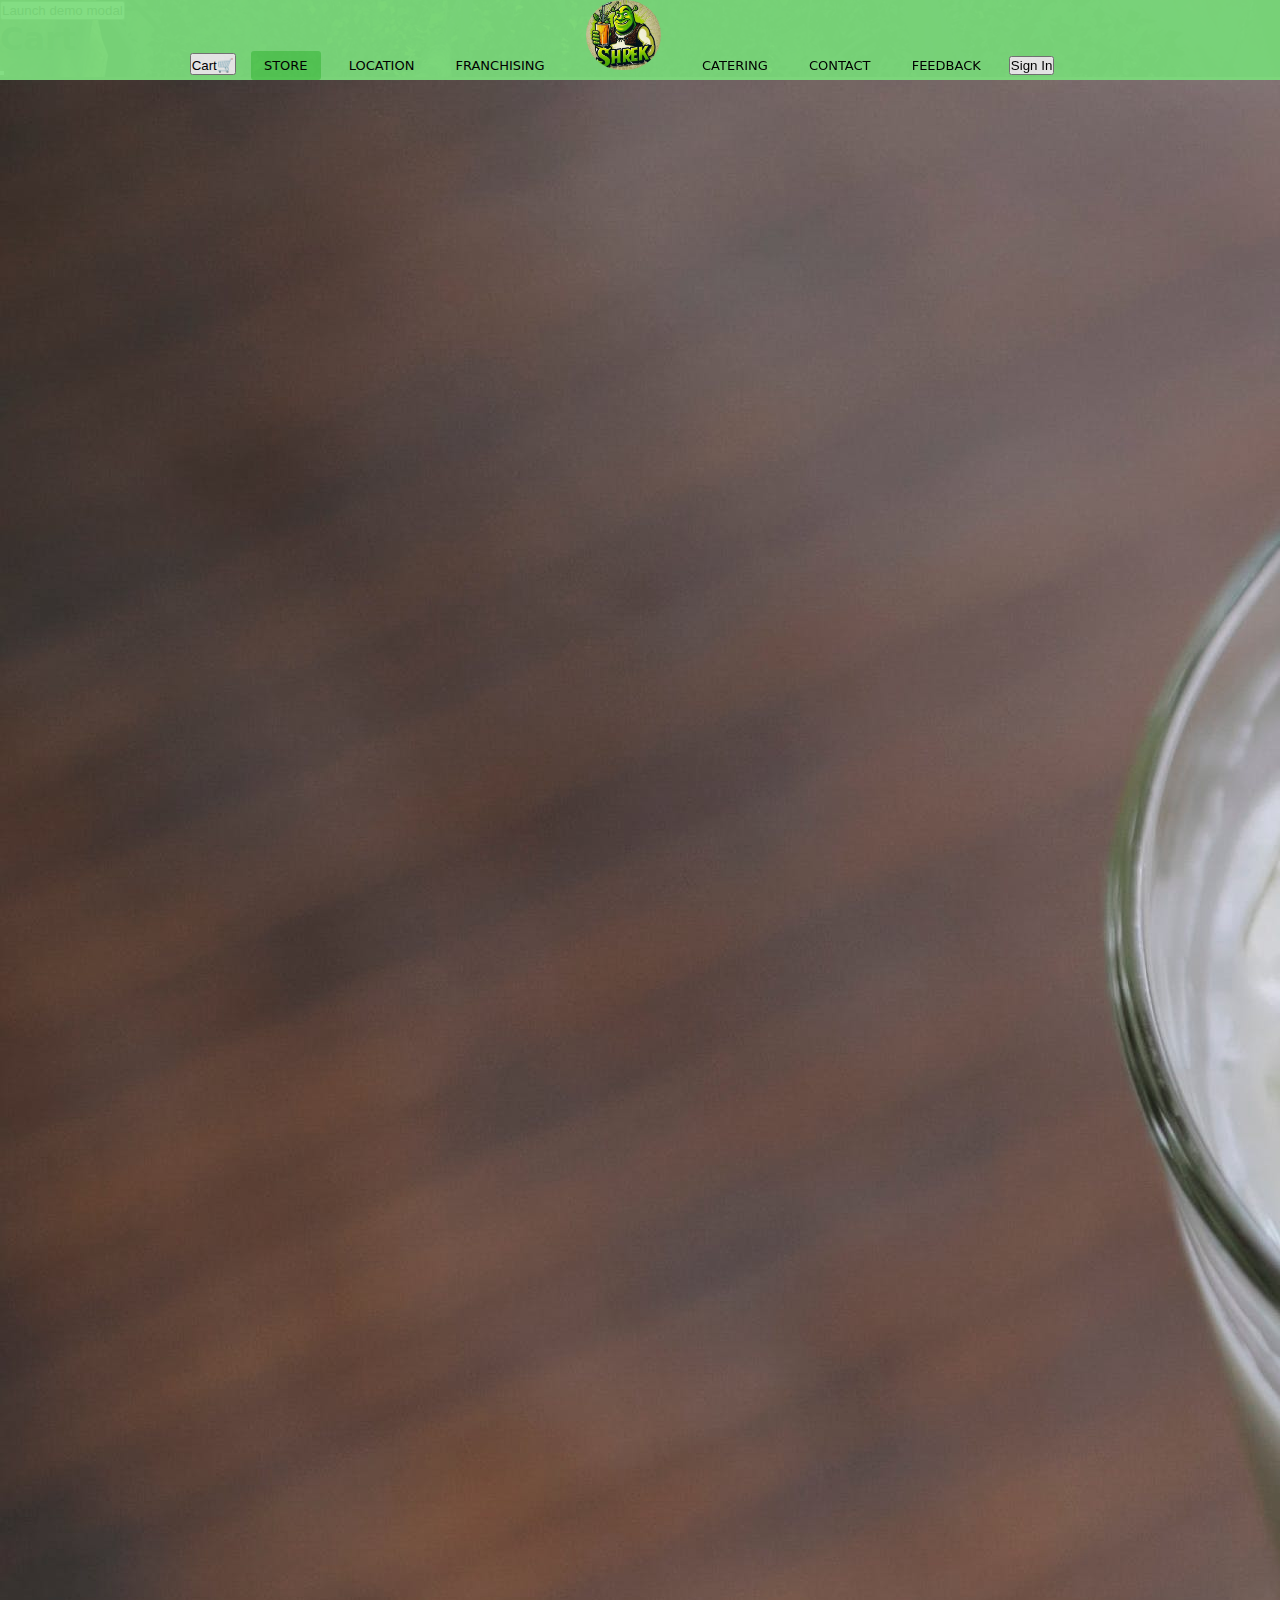
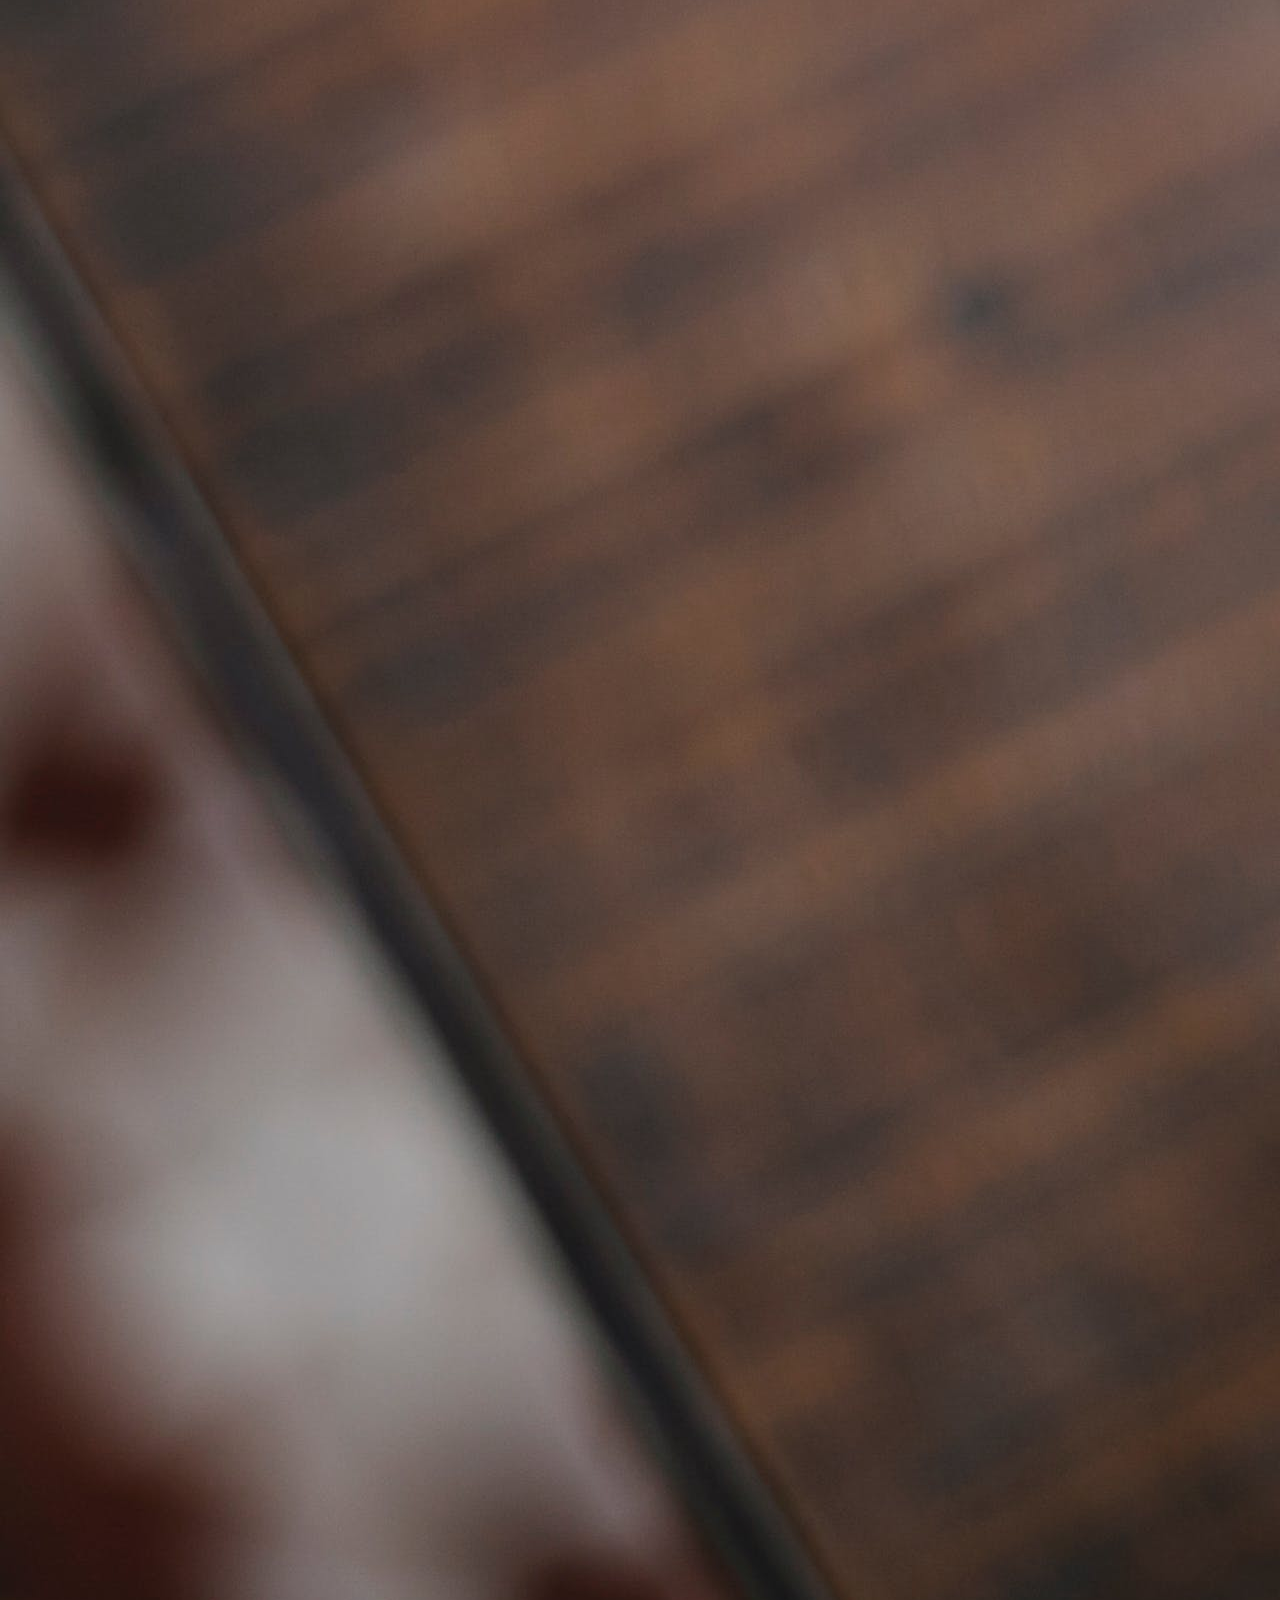
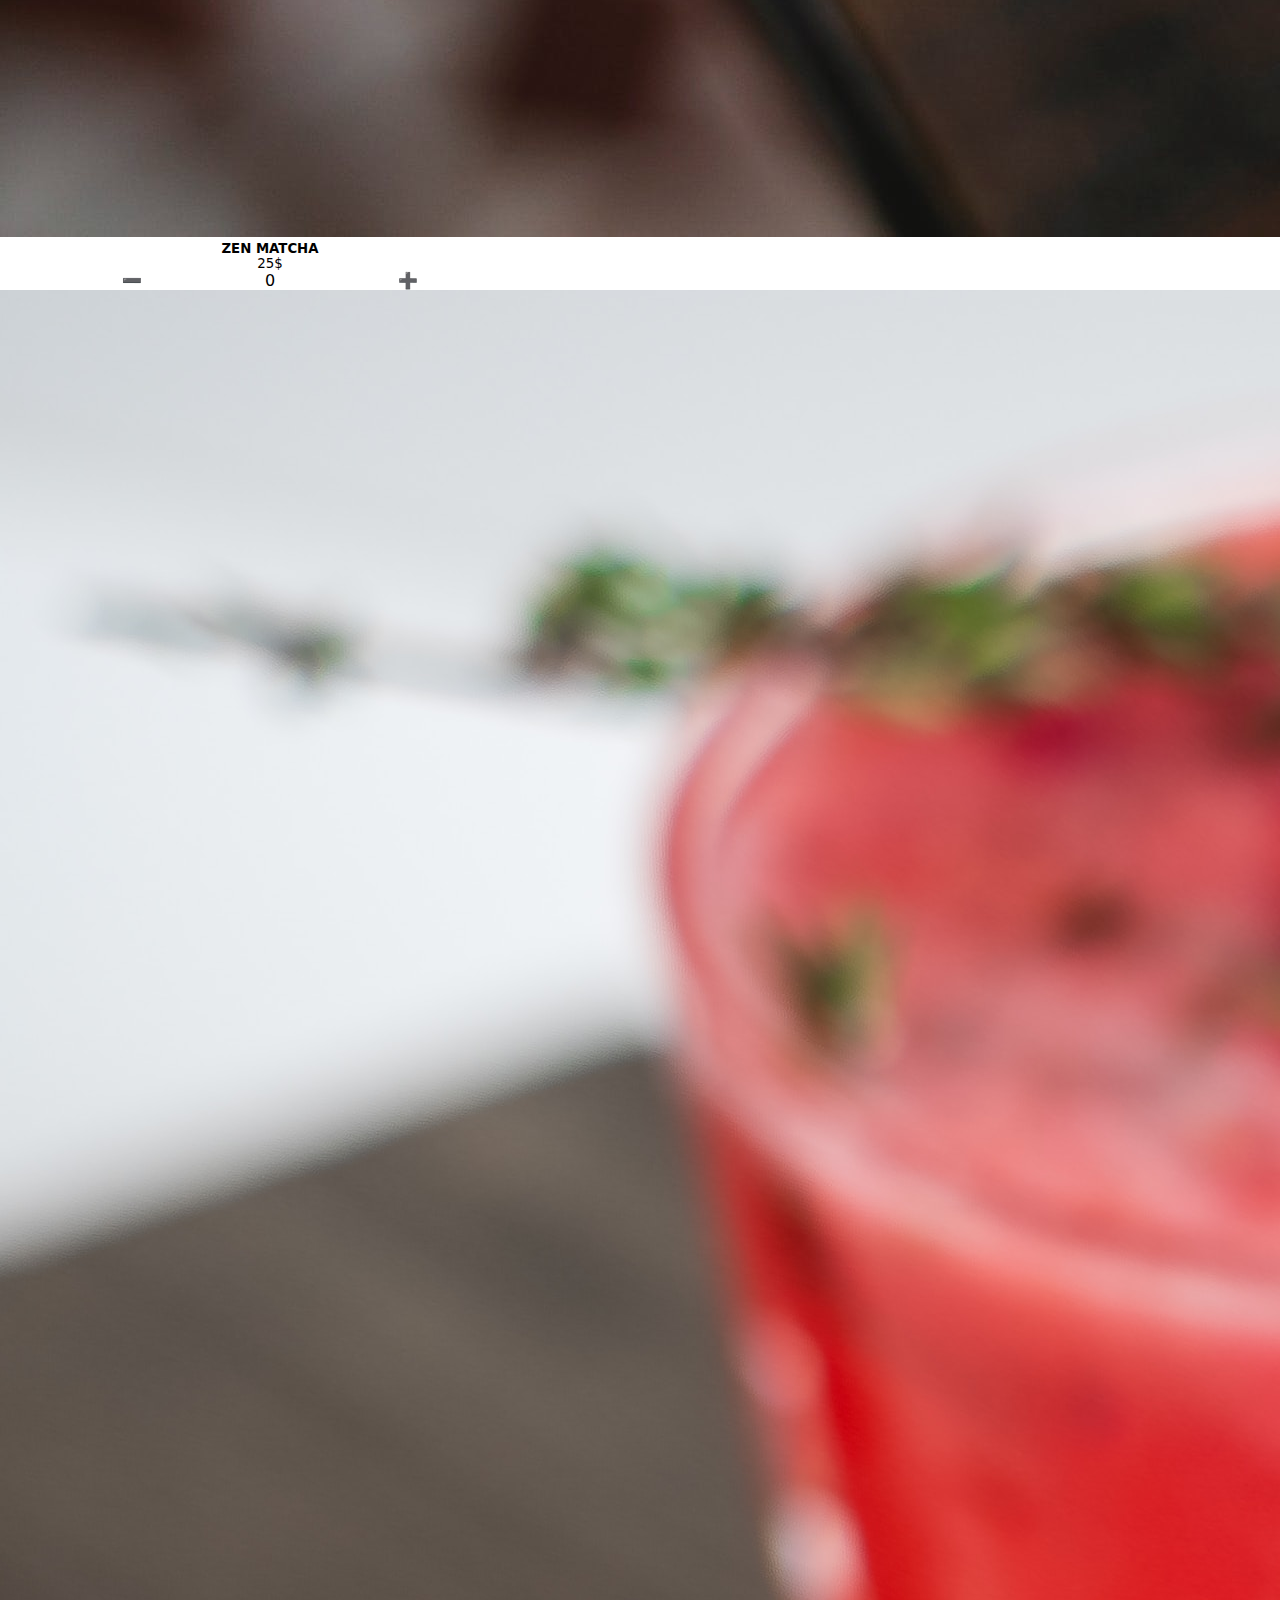
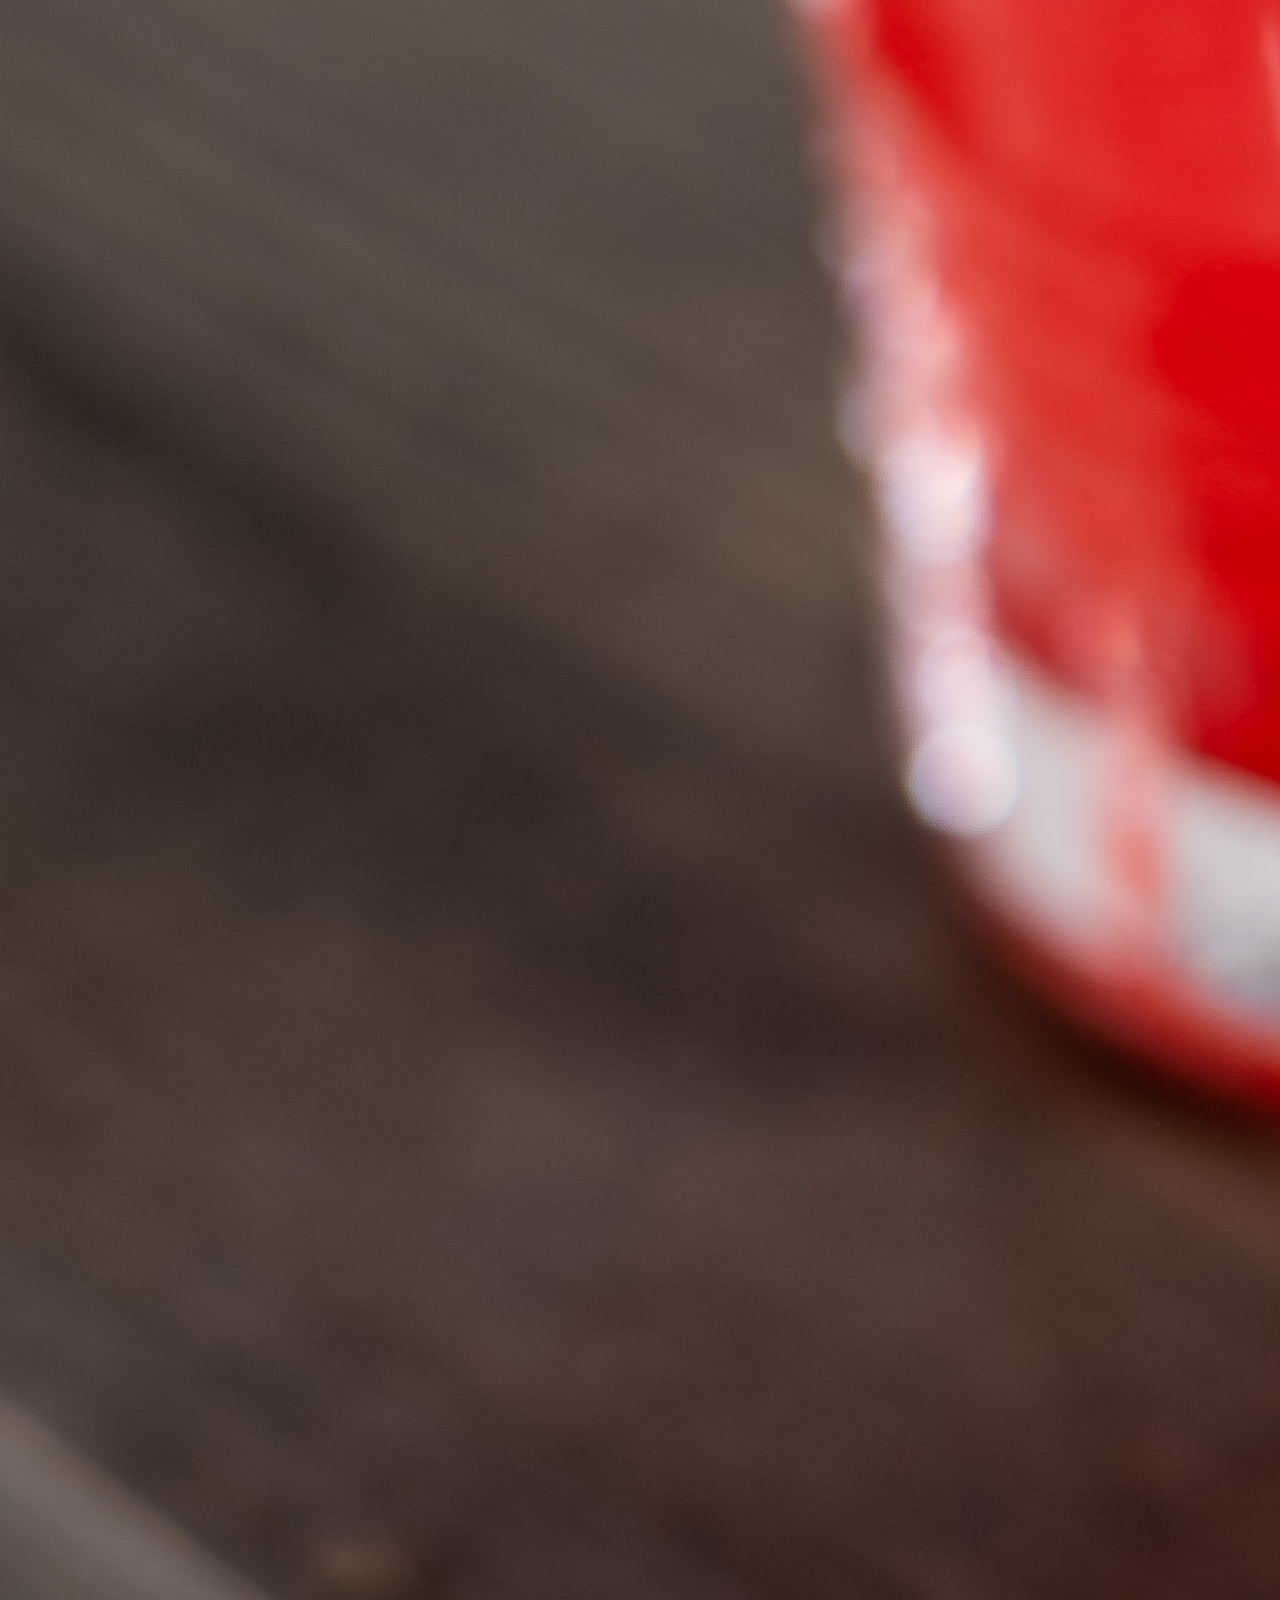
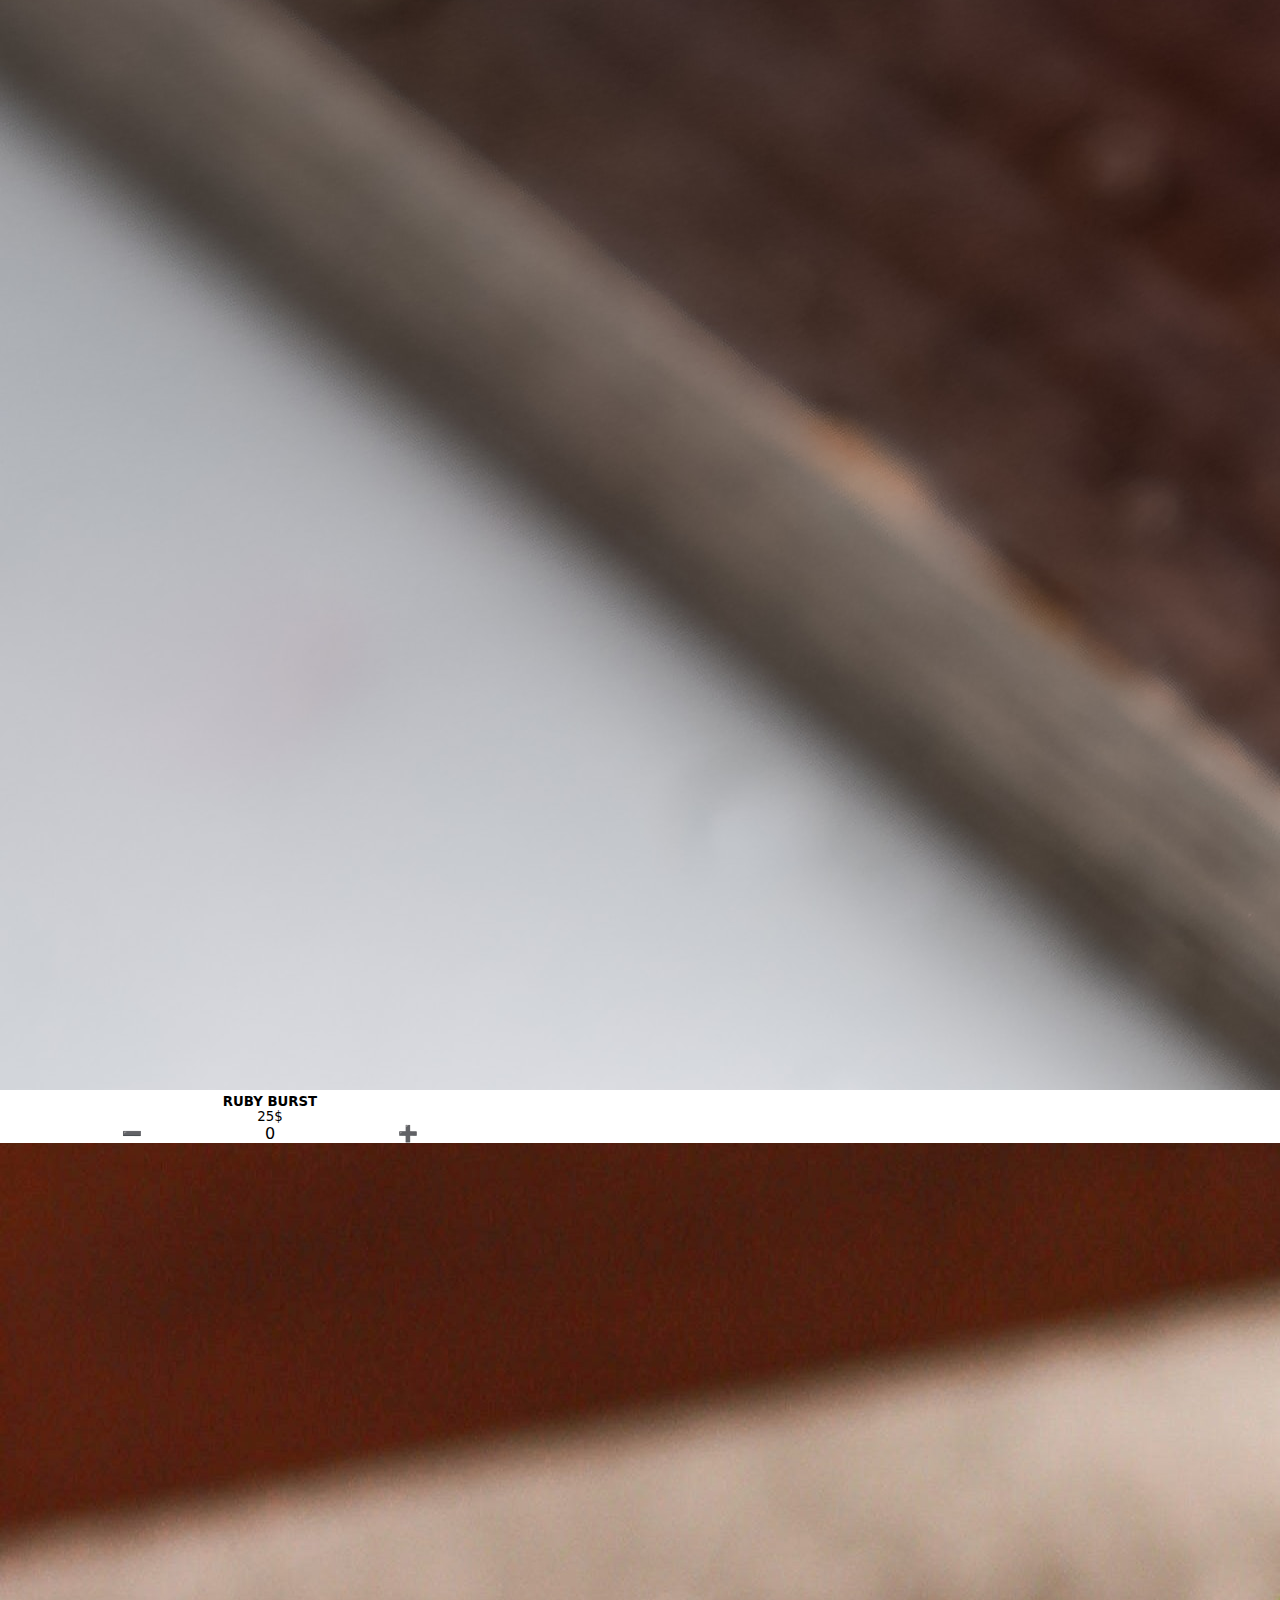
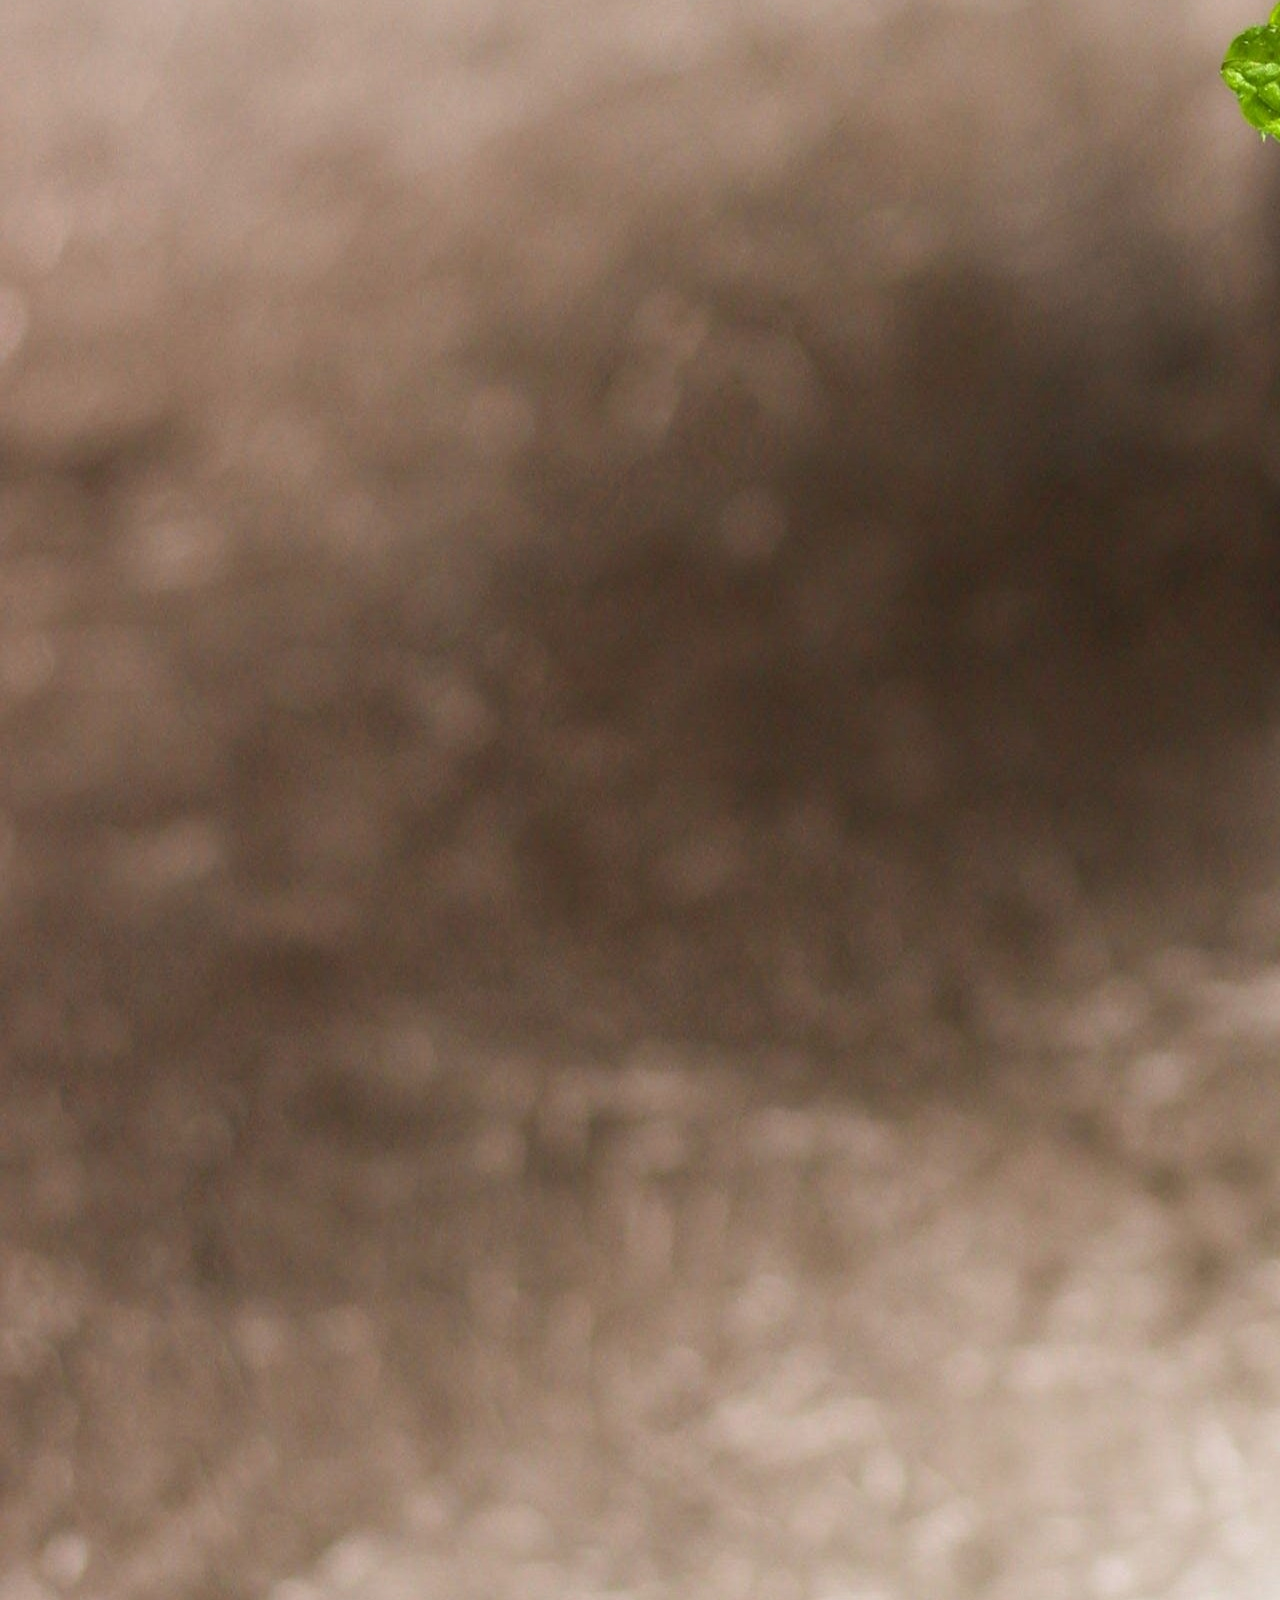
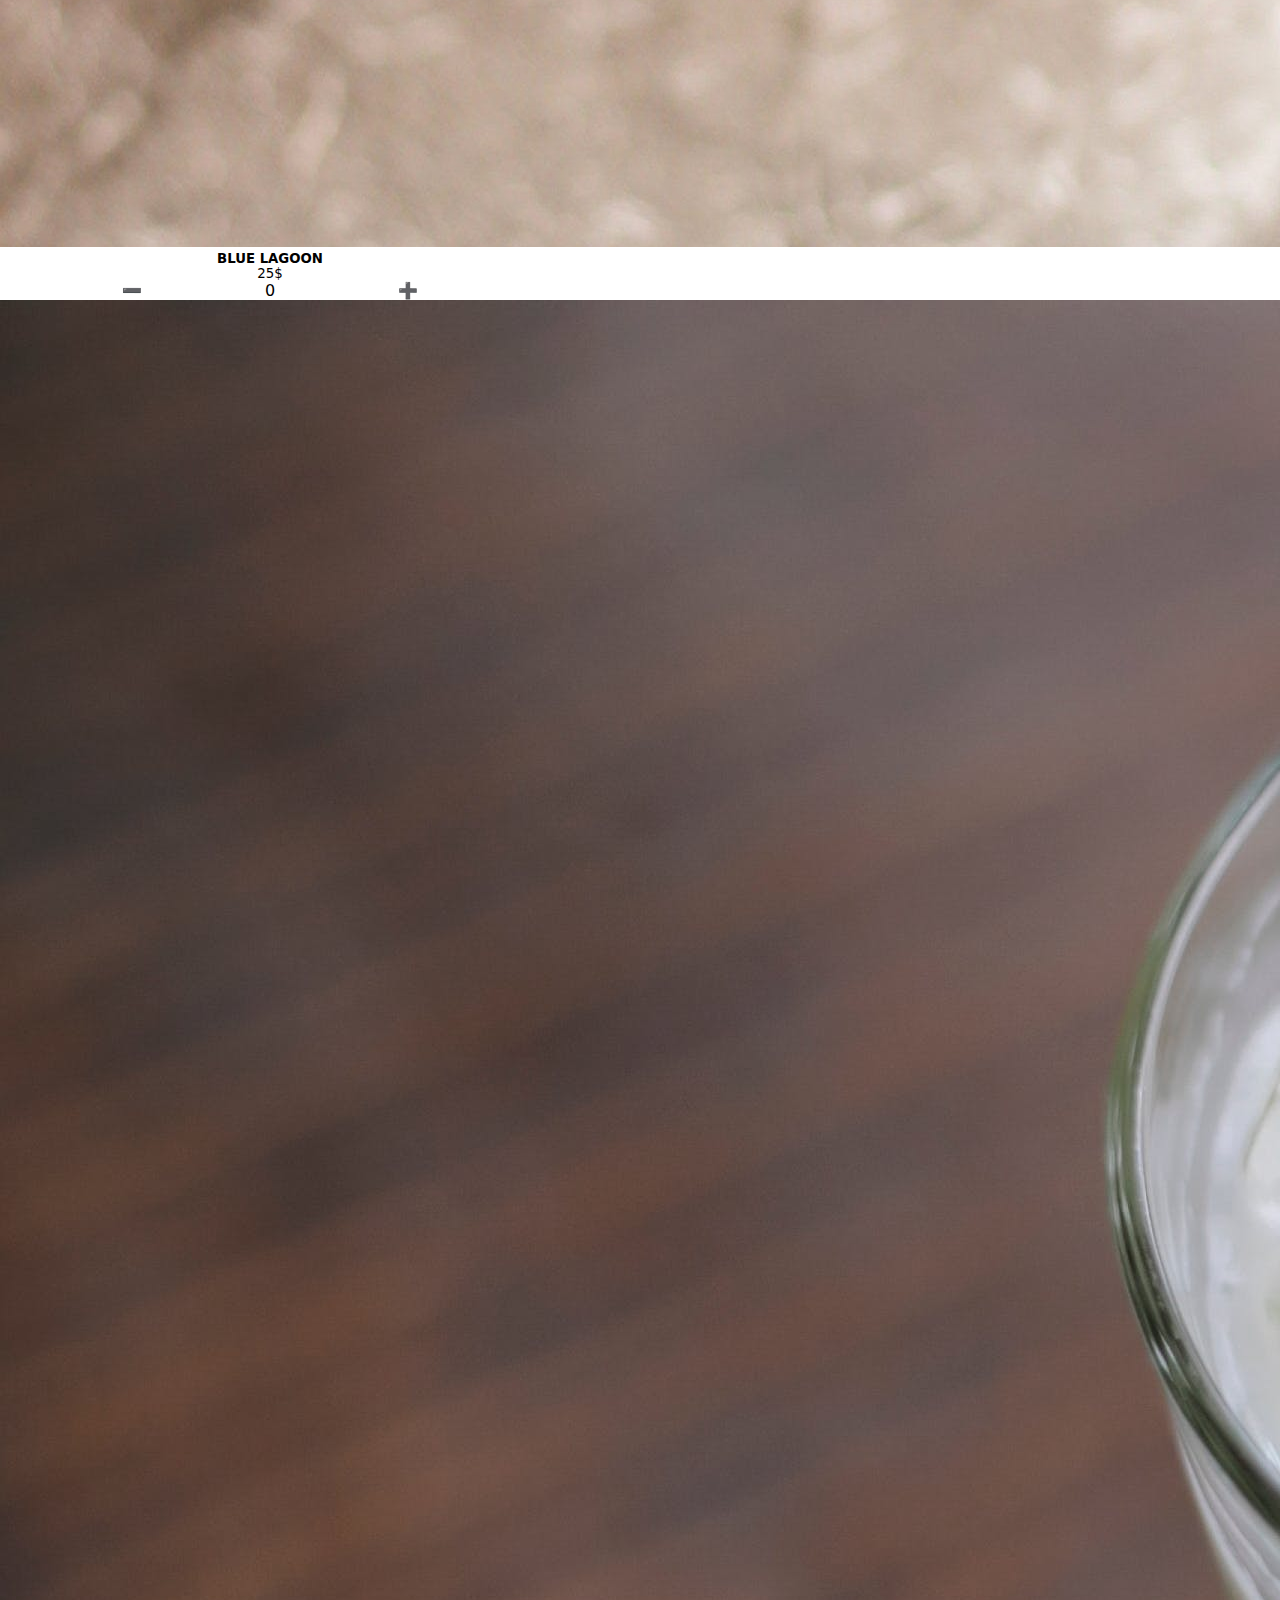
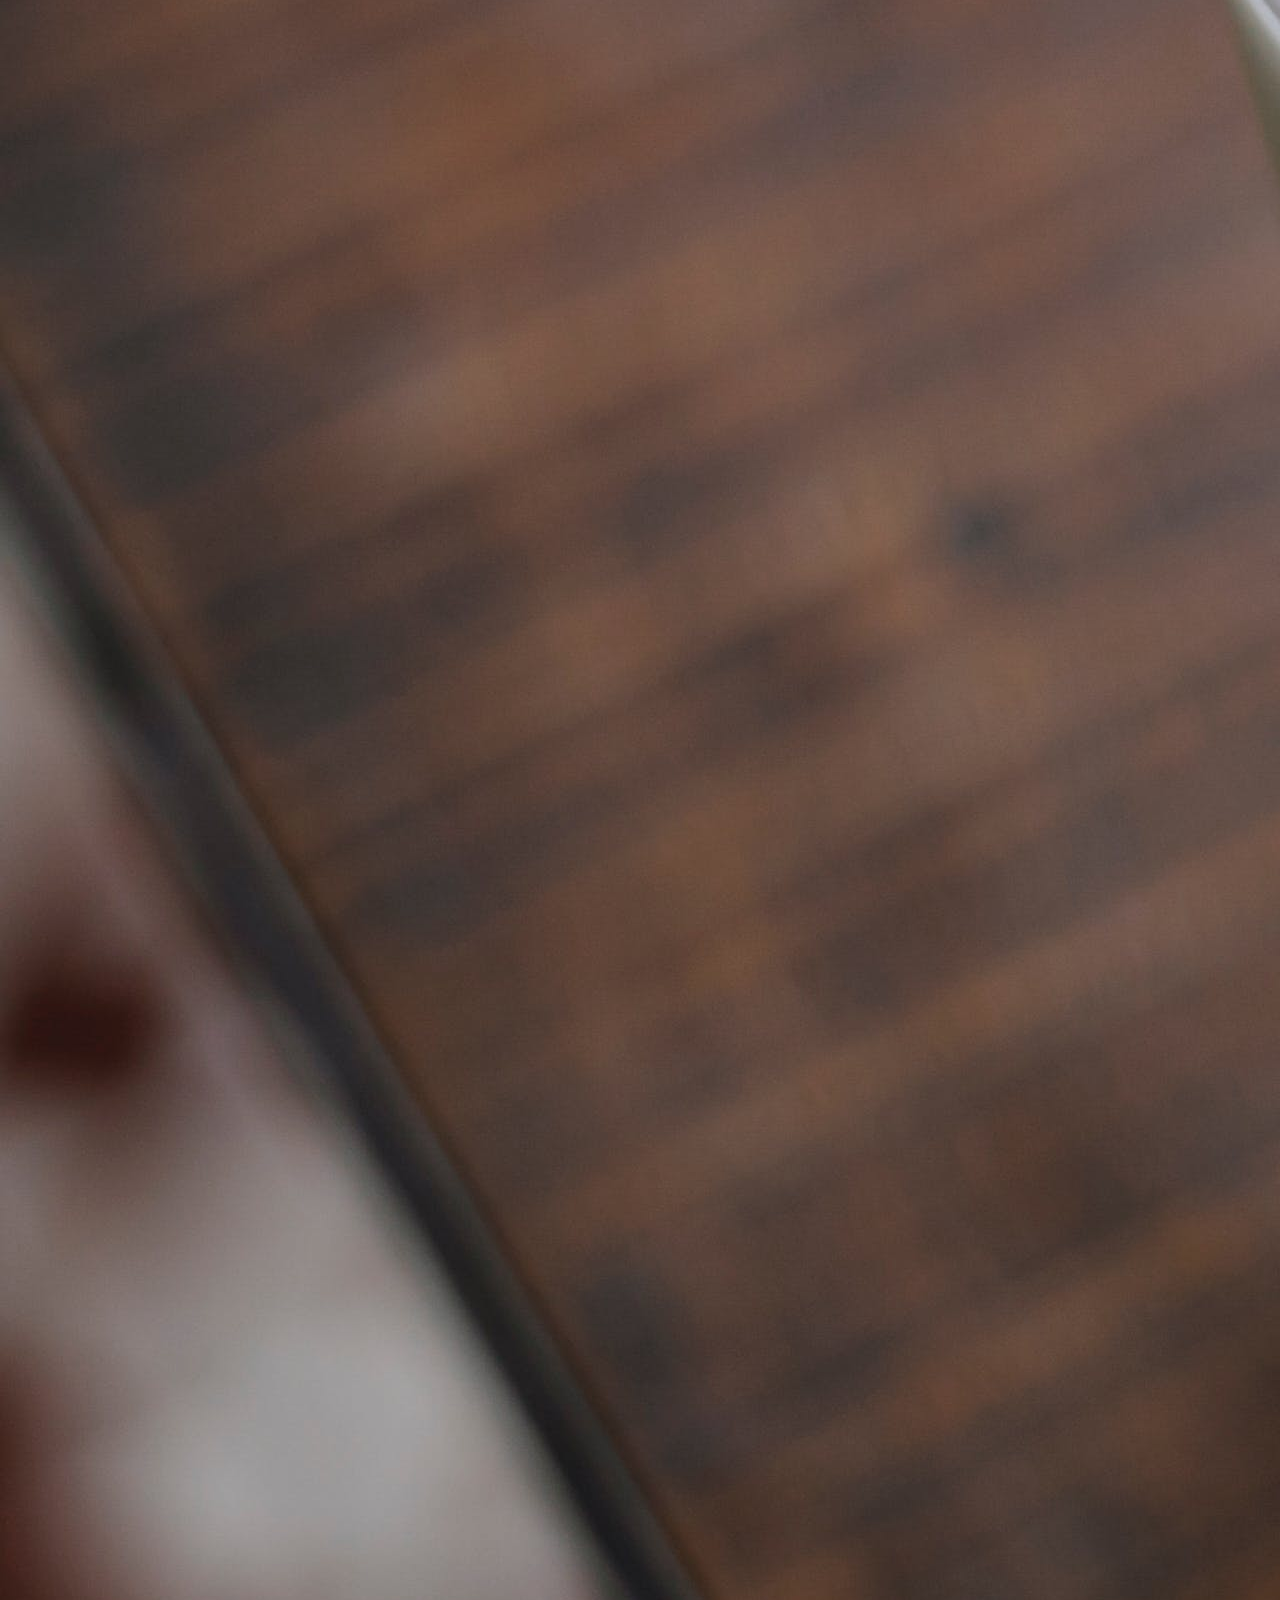
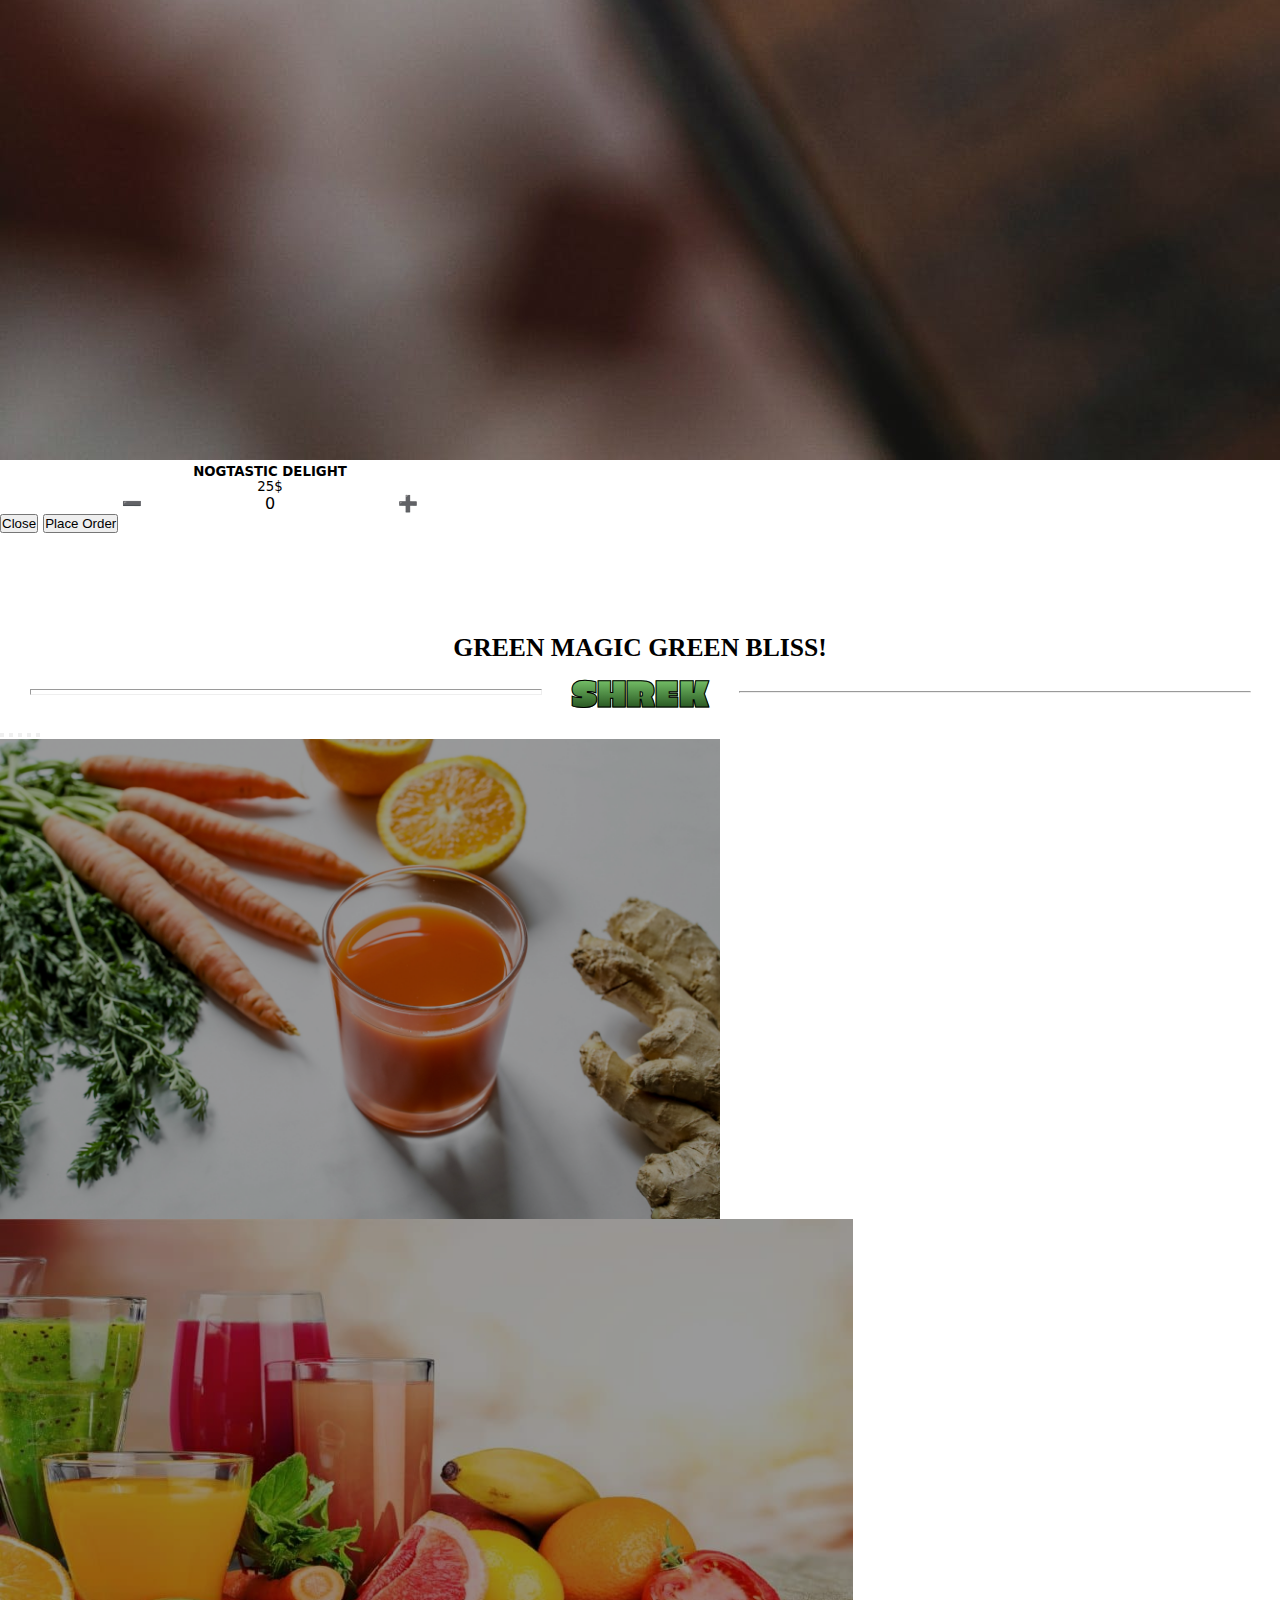
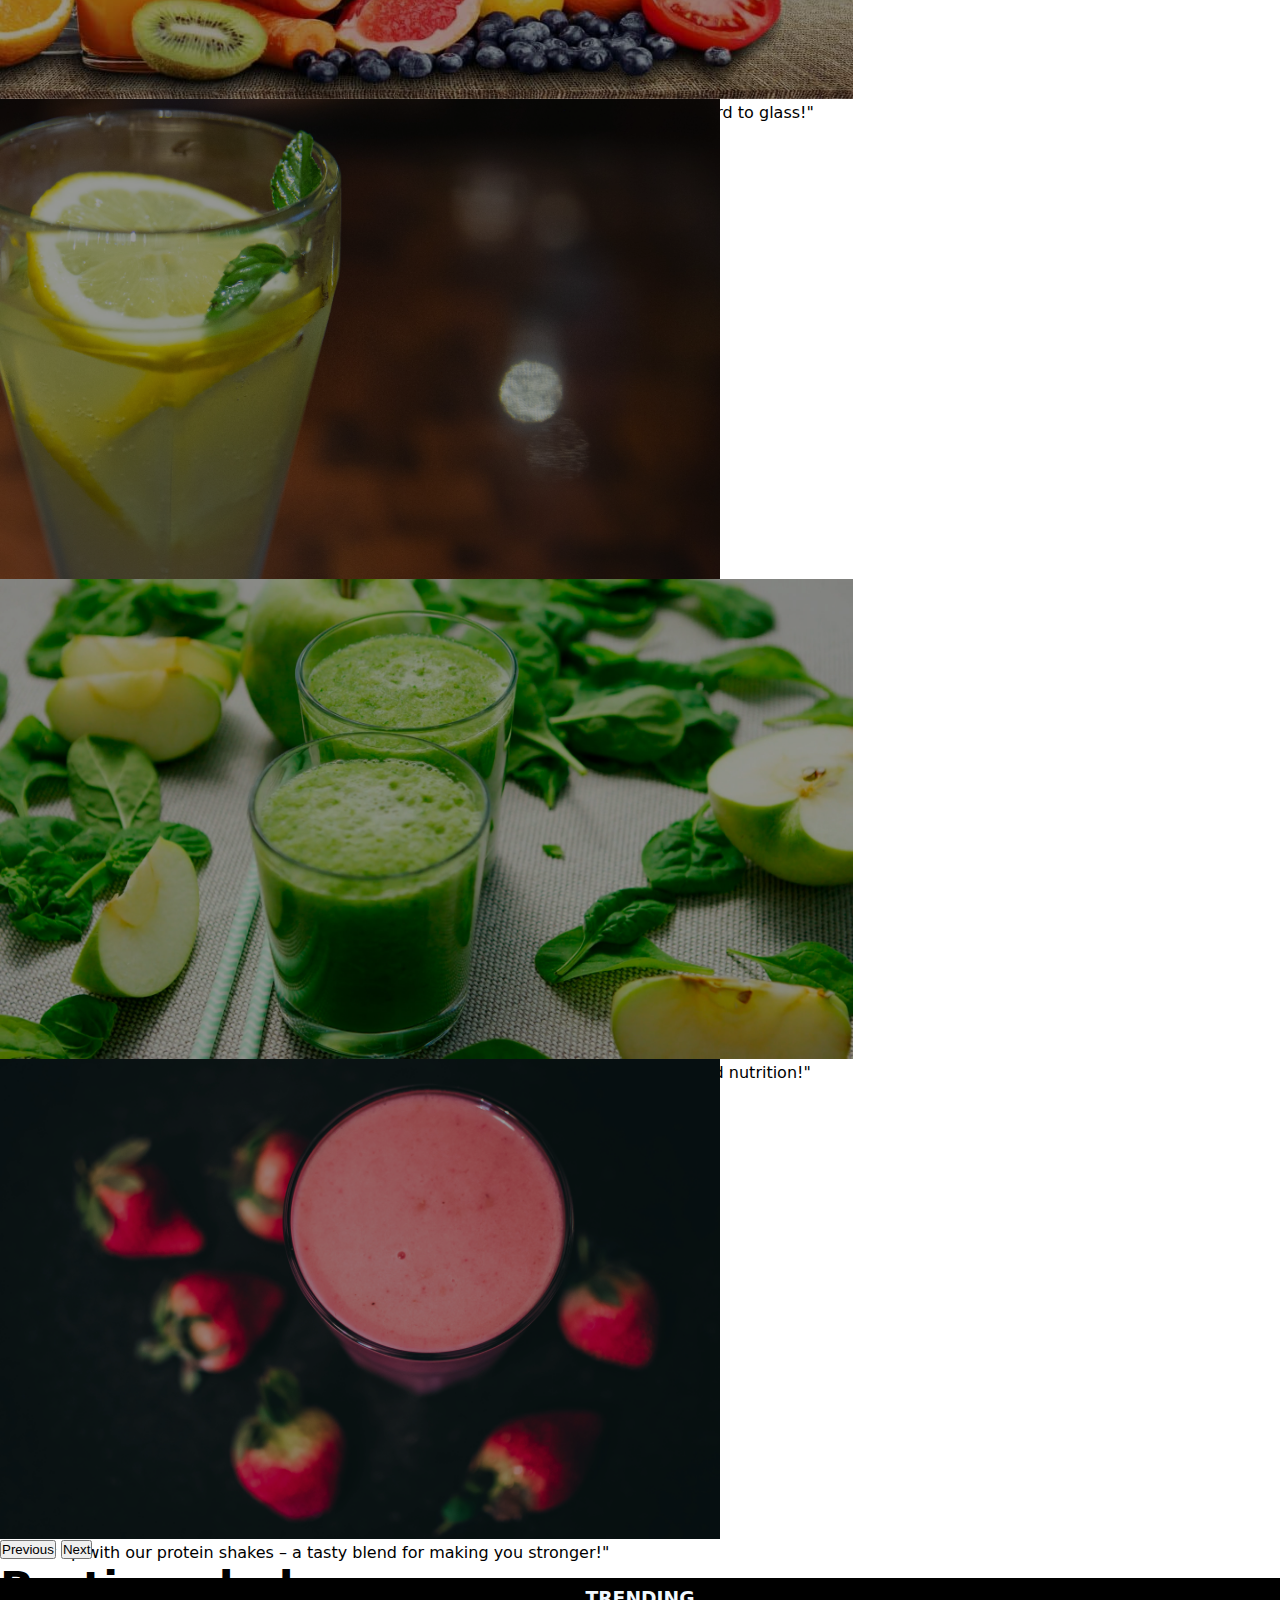
<file: shrek.html>
<!DOCTYPE html>
<html lang="en">

<head>
    <meta charset="UTF-8">
    <meta name="viewport" content="width=device-width, initial-scale=1.0">
    <title>Document</title>
    <link rel="stylesheet" href="shrek.css">
    <link rel="stylesheet" href="nav.css">
    <link rel="stylesheet" href="https://cdnjs.cloudflare.com/ajax/libs/font-awesome/6.5.1/css/all.min.css"
        integrity="sha512-DTOQO9RWCH3ppGqcWaEA1BIZOC6xxalwEsw9c2QQeAIftl+Vegovlnee1c9QX4TctnWMn13TZye+giMm8e2LwA=="
        crossorigin="anonymous" referrerpolicy="no-referrer" />

    <link href="https://cdn.jsdelivr.net/npm/bootstrap@5.0.2/dist/css/bootstrap.min.css" rel="stylesheet"
        integrity="sha384-EVSTQN3/azprG1Anm3QDgpJLIm9Nao0Yz1ztcQTwFspd3yD65VohhpuuCOmLASjC" crossorigin="anonymous">

    <script src="https://cdn.jsdelivr.net/npm/bootstrap@5.0.2/dist/js/bootstrap.bundle.min.js"
        integrity="sha384-MrcW6ZMFYlzcLA8Nl+NtUVF0sA7MsXsP1UyJoMp4YLEuNSfAP+JcXn/tWtIaxVXM"
        crossorigin="anonymous"></script>
    <link href="https://fonts.googleapis.com/css?family=Erica+One" rel="stylesheet">
    <script src="https://code.jquery.com/jquery-3.7.1.js"
        integrity="sha256-eKhayi8LEQwp4NKxN+CfCh+3qOVUtJn3QNZ0TciWLP4=" crossorigin="anonymous"></script>

</head>

<body>
    <nav>

        <div class="nimage">
            <img class="don" src="sheek.png" alt="">
        </div>
        <div>
            <button type="button" class="bts btn-success" data-bs-toggle="modal" data-bs-target="#cartModal">
                <!-- <sup><span class="decreaseBtn">➖</span></sup> -->
                Cart🛒<sup><span class="badge bg-danger" id="bot"></span></sup></button>

            <button type="button" class="bts btn-success">Sign In</button>
        </div>
        <input type="checkbox" id="check">
        <label for="check" class="checkbtn">

            <i class="fa-solid fa-bars"></i>

        </label>
        <ul>
            <li class="lol"> <button type="button" class="btn btn-success" data-bs-toggle="modal"
                    data-bs-target="#cartModal">

                    Cart🛒<sup><span class="badge bg-primary" id="bel"></span></sup></button> </li>
            <li><a class="active" href="#">Store</a></li>
            <li><a href="/Location.html">Location</a></li>
            <li><a href="#">Franchising</a></li>
            <li class="image">
                <a href="#"><img class="don" src="sheek.png" alt=""></a>
            </li>
            <li><a href="#">Catering</a></li>
            <li><a href="#">Contact</a></li>
            <li><a href="#">Feedback</a></li>
            <li class="lol"> <button type="button" class="btn btn-success">Sign In</button> </li>

        </ul>
    </nav>
    <!-- --------------------------------------------------------modal-------------------------------------- -->
    <!-- Button trigger modal -->
    <button type="button" class="btn btn-primary" data-bs-toggle="modal" data-bs-target="#cartModal">
        Launch demo modal
    </button>

    <!-- Modal -->
    <div class="modal fade" id="cartModal" tabindex="-1" aria-labelledby="exampleModalLabel" aria-hidden="true">
        <div class="modal-dialog">
            <div class="modal-content">
                <div class="modal-header">
                    <h1 class="modal-title fs-5" id="exampleModalLabel">Cart</h1>
                    <button type="button" class="btn-close" data-bs-dismiss="modal" aria-label="Close"></button>
                </div>
                <div class="modal-body">
                    <!-- ------------------------------------------------------------------------- -->
                    <div class="card mb-3" style="max-width: 540px;">
                        <div class="row g-0">
                            <div class="col-md-4">
                                <img src="/pexel.jpg" class="img-fluid rounded-start" alt="...">
                            </div>
                            <div class="col-md-8">
                                <div class="card-bo">
                                    <h5 class="card-title">ZEN MATCHA</h5>
                                    <p class="card-text"></p>
                                    <p class="card-text"><small class="text-body-secondary">25$</small></p>
                                    <p class="minadd"><span class="decreaseBtn" onclick="decreaseNumber()">➖</span><span
                                            id="zen">0</span><span id="zenadd" class="btnss"
                                            onclick="increaseNumber()">➕</span></p>

                                </div>
                            </div>
                        </div>
                    </div>

                    <div class="card mb-3" style="max-width: 540px;">
                        <div class="row g-0">
                            <div class="col-md-4">
                                <img src="/riri.jpg" class="img-fluid rounded-start" alt="...">
                            </div>
                            <div class="col-md-8">
                                <div class="card-bo">
                                    <h5 class="card-title">RUBY BURST</h5>
                                    <p class="card-text"></p>
                                    <p class="card-text"><small class="text-body-secondary">25$</small></p>

                                    <p class="minadd"><span class="decreaseBtn" onclick="decreaseNumbe()">➖</span><span
                                            id="ruby">0</span><span id="rubadd" class="btnss"
                                            onclick="increaseNumbe()">➕</span></p>

                                </div>
                            </div>
                        </div>
                    </div>

                    <div class="card mb-3" style="max-width: 540px;">
                        <div class="row g-0">
                            <div class="col-md-4">
                                <img src="/smurf.jpg" class="img-fluid rounded-start" alt="...">
                            </div>
                            <div class="col-md-8">
                                <div class="card-bo">
                                    <h5 class="card-title">BLUE LAGOON</h5>
                                    <p class="card-text"></p>
                                    <p class="card-text"><small class="text-body-secondary">25$</small></p>

                                    <p class="minadd"><span class="decreaseBtn" onclick="decreaseNumb()">➖</span><span
                                            id="blue">0</span><span id="bluadd" class="btnss"
                                            onclick="increaseNumb()">➕</span></p>

                                </div>
                            </div>
                        </div>
                    </div>

                    <div class="card mb-3" style="max-width: 540px;">
                        <div class="row g-0">
                            <div class="col-md-4">
                                <img src="/pexel.jpg" class="img-fluid rounded-start" alt="...">
                            </div>
                            <div class="col-md-8">
                                <div class="card-bo">
                                    <h5 class="card-title">NOGTASTIC DELIGHT</h5>
                                    <p class="card-text"></p>
                                    <p class="card-text"><small class="text-body-secondary">25$</small></p>

                                    <p class="minadd"><span class="decreaseBtn" onclick="decreaseNum()">➖</span><span
                                            id="nog">0</span><span id="nogadd" class="btnss"
                                            onclick="increaseNum()">➕</span></p>

                                </div>
                            </div>
                        </div>
                    </div>
                    <!-- ------------------------------------------------------------------------- -->
                </div>
                <div class="modal-footer">
                    <button type="button" class="btn btn-secondary" data-bs-dismiss="modal">Close</button>
                    <button type="button" class="btn btn-primary">Place Order</button>
                </div>
            </div>
        </div>
    </div>

    <!-- --------------------------------------------------------------end of navbar----------------------------------------- -->
    <div class="gap">

    </div>
    <div class="h113">
        <h1 class="H11">GREEN MAGIC GREEN BLISS!</h1>
    </div>
    <div class="line">
        <hr class="lino" />
        <p>SHREK</p>
        <hr class="lint" />

    </div>
    <div class="container">

        <div id="hero-carousel" class="carousel slide carousel-fade" data-bs-ride="carousel">
            <div class="carousel-indicators">
                <button type="button" data-bs-target="#hero-carousel" data-bs-slide-to="0" class="active"
                    aria-current="true" aria-label="Slide 1"></button>
                <button type="button" data-bs-target="#hero-carousel" data-bs-slide-to="1"
                    aria-label="Slide 2"></button>
                <button type="button" data-bs-target="#hero-carousel" data-bs-slide-to="2"
                    aria-label="Slide 3"></button>
                <button type="button" data-bs-target="#hero-carousel" data-bs-slide-to="3"
                    aria-label="Slide 4"></button>
                <button type="button" data-bs-target="#hero-carousel" data-bs-slide-to="4"
                    aria-label="Slide 5"></button>
            </div>
            <div class="carousel-inner">
                <div class="carousel-item c-item">
                    <img src="/vaji.jpg" class="d-block w-100 c-img rounded" alt="...">
                    <div class="carousel-caption top-0 mt-4 ">
                        <p class="mt-5 fs-4 text-uppercase">"Nature's vitality in a glass – our vegetable juice: where
                            health meets flavor!"</p>
                        <h1 class="displa-2 fw-bolder text-capitalize">Vegetables</h1>
                        <button class="btn btn-success px-4 py-2 fs-5 mt-3">View all</button>
                    </div>
                </div>
                <div class="carousel-item c-item">
                    <img src="/fiute.jpg" class="d-block w-100 c-img rounded" alt="...">
                    <div class="carousel-caption top-0 mt-4">
                        <p class="mt-5 fs-4 text-uppercase">"Experience the burst of nature's eminence– our
                            fruit juice: the flavor straight from orchard to glass!"</p>
                        <h1 class="displa-2 fw-bolder text-capitalize">Fruits</h1>
                        <button class="btn btn-success px-4 py-2 fs-5 mt-3">View all</button>
                    </div>
                </div>
                <div class="carousel-item c-item">
                    <img src="/mock.jpg" class="d-block w-100 c-img rounded" alt="...">
                    <div class="carousel-caption top-0 mt-4 ">
                        <p class="mt-5 fs-4 text-uppercase">"Savor the joy with tempting mocktails – a fusion of
                            delightful
                            flavors crafted to elevate your moments!"</p>
                        <h1 class="displa-2 fw-bolder text-capitalize">Mocktails</h1>
                        <button class="btn btn-success px-4 py-2 fs-5 mt-3">View all</button>
                    </div>
                </div>
                <!-- ------------------------------------------------------------------------- -->
                <div class="carousel-item active c-item">
                    <img src="/smooth.jpg" class="d-block w-100 c-img rounded" alt="...">
                    <div class="carousel-caption top-0 mt-4">
                        <p class="mt-5 fs-4 text-uppercase">"Discover a new flavor experience with our special blend – a
                            perfect harmony of taste and nutrition!"</p>
                        <h1 class="displa-2 fw-bolder text-capitalize">Smoothies</h1>
                        <button class="btn btn-success px-4 py-2 fs-5 mt-3">View all</button>
                    </div>
                </div>
                <!-- ---------------------------------------------------------------------------------------- -->
                <div class="carousel-item c-item">
                    <img src="/potein.jpg" class="d-block w-100 c-img rounded" alt="...">
                    <div class="carousel-caption top-0 mt-4">
                        <p class="mt-5 fs-4 text-uppercase">"Power up with our protein shakes – a tasty blend for making
                            you
                            stronger!"</p>
                        <h1 class="displa-2 fw-bolder text-capitalize">Protien shakes</h1>
                        <button class="btn btn-success px-4 py-2 fs-5 mt-3">View all</button>
                    </div>
                </div>
                <!-- ------------------------------------------------------------------------- -->
            </div>

            <button class="carousel-control-prev" type="button" data-bs-target="#hero-carousel " data-bs-slide="prev">
                <span class="carousel-control-prev-icon" aria-hidden="true"></span>
                <span class="visually-hidden">Previous</span>
            </button>
            <button class="carousel-control-next" type="button" data-bs-target="#hero-carousel " data-bs-slide="next">
                <span class="carousel-control-next-icon" aria-hidden="true"></span>
                <span class="visually-hidden">Next</span>
            </button>

        </div>
    </div>


    <div class="head1">
        <h3 class="HH11"> TRENDING </h3>
    </div>
    <div class="cardon">


        <div class="cardy">
            <img src="/bqert.jpg" class="card-img-top" alt="...">
            <div class="card-body">
                <h5 class="card-title">RUBY BURST</h5>
                <p class="card-text">⭐⭐⭐⭐⭐</p>
                <button class="btnss btn-success" onclick="increaseNumbe()">Add to cart</button>
            </div>
        </div>
        <div class="cardy">
            <img src="/bluman.jpg" class="card-img-top" alt="...">
            <div class="card-body">
                <h5 class="card-title">BLUE LAGOON</h5>
                <p class="card-text">⭐⭐⭐⭐⭐</p>
                <button class="btnss btn-success" onclick="increaseNumb()">Add to cart</button>
            </div>
        </div>
        <div class="cardy">
            <img src="/zenm.jpg" class="card-img-top" alt="...">
            <div class="card-body">
                <h5 class="card-title">ZEN MATCHA</h5>
                <p class="card-text">⭐⭐⭐⭐⭐</p>
                <button class="btnss btn-success" onclick="increaseNumber()">Add to cart</button>
            </div>
        </div>
        <div class="cardy">
            <img src="/AchiSmthi.jpg" class="card-img-top" alt="...">
            <div class="card-body">
                <h5 class="card-title">NOGTASTIC DELIGHT</h5>
                <p class="card-text">⭐⭐⭐⭐⭐</p>
                <button class="btnss btn-success" onclick="increaseNum()">Add to cart</button>
            </div>
        </div>
    </div>
    <section>

    </section>

    <script>
        //  $(document).ready(function(){
        //    $(".btnss").click(function(){
        //      var i=$("#bot").text();
        //    i=Number(i)+1
        //  $("#bot").text(i);
        //   })
        // $(".btnss").click(function(){
        //   var i=$("#bel").text();
        // i=Number(i)+1
        // $("#bel").text(i);
        // })
        //  })

    </script>
    <script src="/shrek.js"></script>
</body>

</html>
</file>
<file: shrek.css>
* {
    padding: 0;
    margin: 0;
    list-style: none;
    text-decoration: none;
    box-sizing: border-box;
}

body {
    font-family: system-ui, -apple-system, BlinkMacSystemFont, 'Segoe UI', Roboto, Oxygen, Ubuntu, Cantarell, 'Open Sans', 'Helvetica Neue', sans-serif;
}



.H11 {
    /* color: rgb(255, 255, 0); */
    font-family: cursive;
    font-size: 2vw;
    animation: bliss 3s linear infinite;

}

@keyframes bliss {
    0% {
        /* opacity: 100; */
        color: crimson;
    }

    25% {
        /* opacity:0; */
        color: rgb(255, 193, 78);
    }

    50% {
        /* opacity: 100; */
        color: #00ba00;
    }

    75% {
        /* opacity: 0; */
        color: green;
    }

    100% {
        /* opacity: 100; */
        color: crimson;
    }
}

.h113 {
    text-align: center;
    margin-top: 20px;
}

.c-item {
    height: 480px;

}

.c-img {
    height: 100%;
    object-fit: cover;
    filter: brightness(0.6);

}

body {
    background: url(thumb-1920-499486.jpg) no-repeat;
    background-size: cover;
    height: calc(100vh - 80px);


}


.line {
    display: flex;
    color: aliceblue;
    align-items: center;
    justify-content: space-evenly;
    font-size: 3vw;


}

.lino {
    width: 40%;
    height: 6px;
    opacity: 100%;

}

.lint {
    width: 40%;
    opacity: 100%;
}

.line p {
    font-family: 'Erica One', cursive;
    background: linear-gradient(rgb(163, 255, 146), rgb(7, 41, 3));
    background-clip: text;
    -webkit-text-fill-color: transparent;
    -webkit-text-stroke: 1px black;
}

.cardon {
    display: flex;
    justify-content: space-evenly;
    /* background-image: url(stars.jpg);
    background-size: cover; */
    background: linear-gradient(black ,#00ba00,#212529);
    object-fit: fill;
    flex-wrap: wrap;
    margin-top: -5px;
    /* background-color: azure; */

    /* div.cardon{
    border-radius: 10em;
   
} */
}

.sec1 {
    display: flex;
    justify-content: space-evenly;
    flex-wrap: wrap;
}

.sec2 {
    display: flex;
    justify-content: space-evenly;
    flex-wrap: wrap;
}
.card-title{
    margin: auto;
    display: flex;
    justify-content: center;
}

.cardy {
    position: relative;
    display: flex;
    flex-direction: column;
    min-width: 0;
    word-wrap: break-word;
    background-color: #00d900;
    background-clip: border-box;
    border: 1px solid rgba(0, 0, 0, .125);
    border-radius: 3em 3em 1em 1em;
    margin: 40px 20px;
    transition: all .3s;
    width: 15rem;
}

.cardy:hover {
    transform: scale(1.1);
    box-shadow:0 0 20px 10px yellow;
}

img.card-img-top {
    border-radius: 3em 3em 0 0;
}

div.card-body {
    border-radius: 0 0 10em 10em;
    /* display: flex; */
    background-color: #00d900;
    /* justify-content: space-around; */
    /* flex-wrap: wrap; */
    margin: auto;
}

.head1 {
    background-color: rgb(0, 0, 0);
    text-align: center;
    color: aliceblue;
    padding: 10px 0 10px 0;
    margin-top: 0.5cm;
}

button.btnss.btn-success {
    display: inline-block;
    font-weight: 400;
    line-height: 1.5;
    color: #ffffff;
    text-align: center;
    text-decoration: none;
    vertical-align: middle;
    cursor: pointer;
    -webkit-user-select: none;
    -moz-user-select: none;
    user-select: none;
    /* background-color: transparent; */
    border: 1px solid transparent;
    padding: .375rem 2.75rem;
    font-size: 1rem;
    border-radius: .25rem;
    width: 100%;
    transition: color .15s ease-in-out, background-color .15s ease-in-out, border-color .15s ease-in-out, box-shadow .15s ease-in-out;
}
.card-text{
    display: flex;
    justify-content: center;
}
.displa-2{
    font-size: 2.7rem;
}
.minadd{
    display: flex;
    justify-content: space-evenly;
    cursor: pointer;
}
@media (max-width:1680) {
    nav ul li a {
        font-size: 30px;
        margin-right: 400px;

    }

}

/* @media (min-width:839) and (max-width:1120){
    .cardy{
        margin: 40px 40px;
    }
} */

@media (min-width: 833px) and (max-width:1120px) {

    nav ul,
    nav div {
        margin-right: 0px;
        margin-left: 0px;

    }

    nav ul li {
        margin: 0px 2px;
    }

    nav ul {
        padding-left: 2px;
        margin-left: 0px;
    }
    .cardy{
        width: 21rem;
    }
    nav ul li a {
        font-size: 12px;
        /* color: aliceblue; */
    }
}


@media (max-width: 833px) {
    .checkbtn {
        display: block;
        margin-right: 10px;
        margin-top: -10px;

    }
    .H11{
        font-size: 4vw;
    }

    .image {
        display: none;
    }

    .nimage {
        display: block;
        margin-right: 0;
        margin-left: 10px;
        margin-top: -0.5px;
    }

    ul {
        position: fixed;
        width: 100%;
        height: 100vh;
        background-color: black;
        top: 60px;
        left: -100%;
        transition: all .5s;
        text-align: center;
    }

    nav {
        height: 60px;
        justify-content: space-between;
    }

    nav ul {
        margin-left: 0px;
    }

    nav div {
        margin-right: 0px;
        margin-top: 12px;
    }

    nav ul li {
        display: block;
        margin: 50px 0;
        line-height: 30px;
    }

    nav ul li a {
        font-size: 20px;
        color: aliceblue;
    }

    a:hover,
    a.active {
        background-color: rgb(169, 85, 0);
        color: aliceblue;
    }


    #check:checked~ul {

        left: 0;
        /* margin-top: -20px; */
    }

    .carousel-caption {
        margin-top: 0;
        left: 5%;
        right: 5%;
    }

    .line {
        font-size: 5.5vw;
    }

    .bts {
        display: inline-block;
    }

    .lol {
        display: none
    }
}
</file>
<file: nav.css>
* {
    padding: 0;
    margin: 0;
    list-style: none;
    text-decoration: none;
    box-sizing: border-box;
}

body {
    font-family: system-ui, -apple-system, BlinkMacSystemFont, 'Segoe UI', Roboto, Oxygen, Ubuntu, Cantarell, 'Open Sans', 'Helvetica Neue', sans-serif;
}

nav {
    background-color: rgb(125, 220, 125);
    opacity: 0.95;
    height: 80px;
    width: 100%;
    display: flex;
    justify-content: center;
    text-align: center;
    position: fixed;
    z-index: 12;

}

.bts {
    display: none;
    margin: 0 5px;
}

nav ul,
nav div {
    float: right;
    /* margin-right: 37px; */
    z-index: 10;
    margin-left: -18px;
}

nav ul li {
    display: inline-block;
    line-height: 80px;
    margin: 0 5px;

}

nav ul li a,
.bts {
    text-decoration: none;
    color: rgb(0, 0, 0);
    font-size: 13px;
    text-transform: uppercase;
    padding: 7px 13px;
    border-radius: 3px;
}

nav ul li a:hover {
    color: rgb(255, 0, 0);
}

a.active,
a:hover {
    background-color: rgb(86, 203, 86);
    transition: .5s;
    color: rgb(0, 0, 0);
}

a:hover {
    color: aliceblue;
}

.don {
    height: 100%;
    border-radius: 50px;
    transition: all 1s;
}

.don:hover {
    animation: shki 1s linear infinite ;
    filter: brightness(1.15);
}
@keyframes shki{
    0%{
        transform: scale(1);
    }
    25%{
        transform: scale(1.15);
    }
    50%{
        transform: scale(1);
    }
    75%{
        transform: scale(0.85);
    }
    100%{
        transform: scale(1);
    }
}

.checkbtn {
    font-size: 30px;
    color: white;
    float: right;
    line-height: 80px;
    margin-right: 40px;
    cursor: pointer;
    display: none;
}

#check {
    display: none;
}

.gap {
    height: 80px;
    width: 100%;
    /* background-color:lightgreen; */
}

.image {
    height: 70px;
    /* margin-right: 50PX; */
}
.nimage {
    display: none;
    margin-right: 50px;

}

.card-title{
    margin: auto;
    display: flex;
    justify-content: center;
}

img.card-img-top {
    border-radius: 3em 3em 0 0;
}

div.card-body {
    border-radius: 0 0 10em 10em;
    /* display: flex; */
    background-color: #00d900;
    /* justify-content: space-around; */
    /* flex-wrap: wrap; */
    margin: auto;
}


button.btnss.btn-success {
    display: inline-block;
    font-weight: 400;
    line-height: 1.5;
    color: #ffffff;
    text-align: center;
    text-decoration: none;
    vertical-align: middle;
    cursor: pointer;
    -webkit-user-select: none;
    -moz-user-select: none;
    user-select: none;
    /* background-color: transparent; */
    border: 1px solid transparent;
    padding: .375rem 2.75rem;
    font-size: 1rem;
    border-radius: .25rem;
    width: 100%;
    transition: color .15s ease-in-out, background-color .15s ease-in-out, border-color .15s ease-in-out, box-shadow .15s ease-in-out;
}
.card-text{
    display: flex;
    justify-content: center;
}
.displa-2{
    font-size: 2.7rem;
}
.minadd{
    display: flex;
    justify-content: space-evenly;
    cursor: pointer;
}

@media (max-width:1680) {
    nav ul li a {
        font-size: 30px;
        margin-right: 400px;
       
    }
}

@media (min-width: 833px) and (max-width:1120px) {

    nav ul,
    nav div {
        margin-right: 0px;
        margin-left: 0px;

    }

    nav ul li {
        margin: 0px 2px;
    }

    nav ul {
        padding-left: 2px;
        margin-left: 0px;
    }
    .cardy{
        width: 21rem;
    }
    nav ul li a {
        font-size: 12px;
        /* color: aliceblue; */
    }
}


@media (max-width: 833px) {
    .checkbtn {
        display: block;
        margin-right: 10px;
        margin-top: -10px;

    }
    .H11{
        font-size: 4vw;
    }

    .image {
        display: none;
    }

    .nimage {
        display: block;
        margin-right: 0;
        margin-left: 10px;
        margin-top: -0.5px;
    }

    ul {
        position: fixed;
        width: 100%;
        height: 100vh;
        background-color: black;
        top: 60px;
        left: -100%;
        transition: all .5s;
        text-align: center;
    }

    nav {
        height: 60px;
        justify-content: space-between;
    }

    nav ul {
        margin-left: 0px;
    }

    nav div {
        margin-right: 0px;
        margin-top: 12px;
    }

    nav ul li {
        display: block;
        margin: 50px 0;
        line-height: 30px;
    }

    nav ul li a {
        font-size: 20px;
        color: aliceblue;
    }

    a:hover,
    a.active {
        background-color: rgb(169, 85, 0);
        color: aliceblue;
    }


    #check:checked~ul {

        left: 0;
        /* margin-top: -20px; */
    }

    .carousel-caption {
        margin-top: 0;
        left: 5%;
        right: 5%;
    }

    .line {
        font-size: 5.5vw;
    }

    .bts {
        display: inline-block;
    }

    .lol {
        display: none
    }
}
</file>
